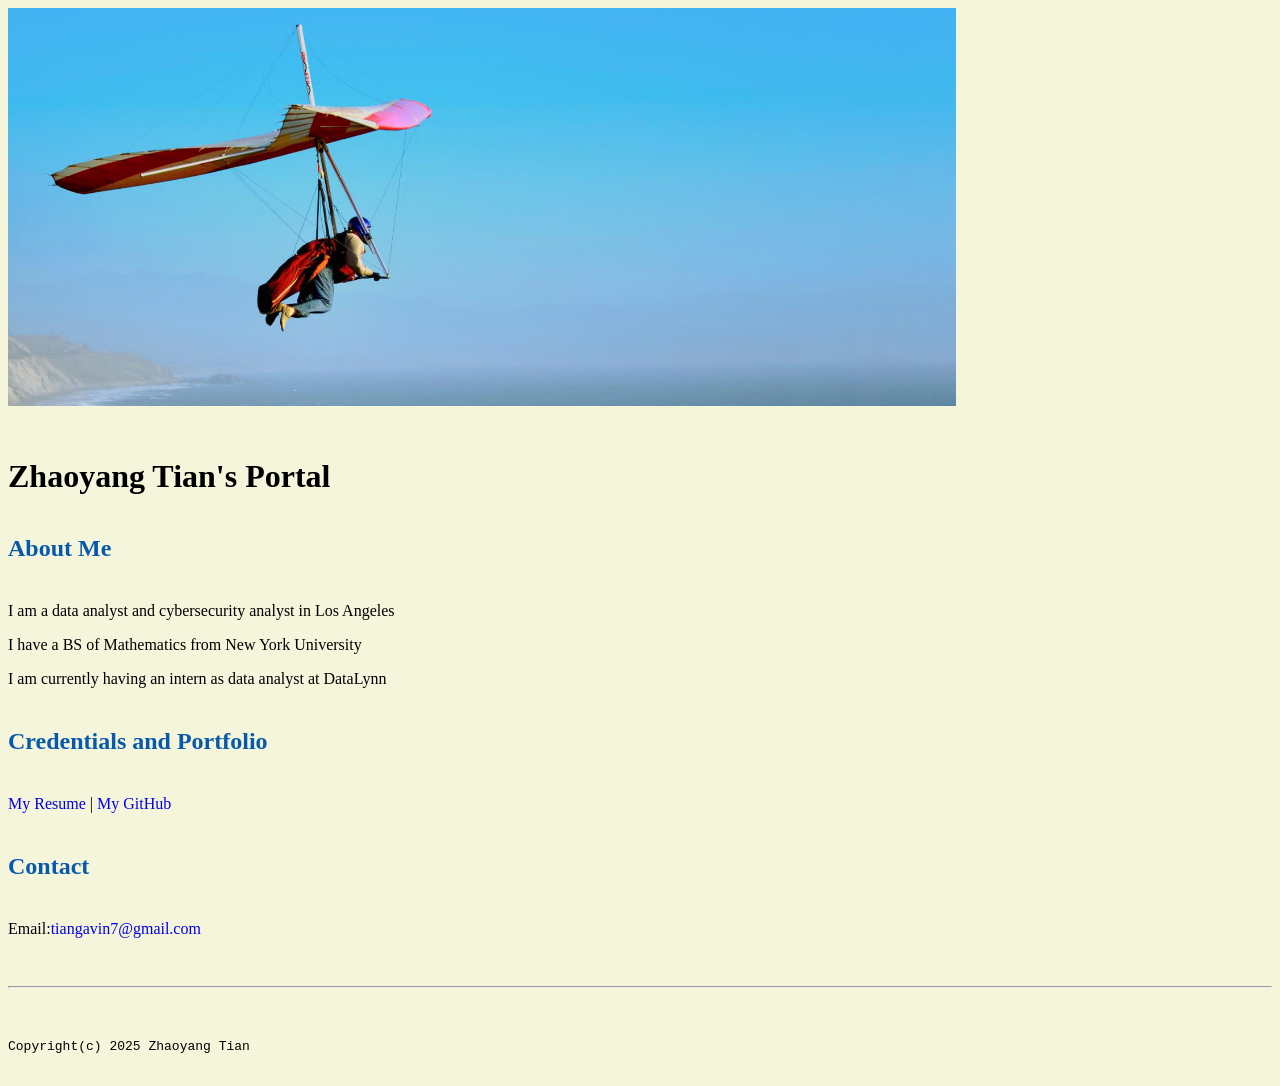
<file: index.html>
<!doctype html>

<!-- this is a comment for human! -->

<html lang="en">

  <header>
    <title>Zhaoyang Tian's Portal</title>
    <link rel="stylesheet" href="css/master.css">
    <link rel="FaviconIcon" href="favicon.ico" type="image/x-icon">
    <link rel="shortcut" href="favicon.ico"type="image/x-icon">
    <meta name="viewport" content="width=device-width initial-scale=1 shrink-to-fit=no">
    <meta name="name" content="Zhaoyang Tian's Portal">
    <meta name="robots" content="noindex, nofollow ">
  </header>

  <body>
    <img src="images/banner.jpg" width="75%" alt="banner">
    <h1>Zhaoyang Tian's Portal</h1>
    <h2>About Me</h2>
    <p>I am a data analyst and cybersecurity analyst in Los Angeles</p>
    <p>I have a BS of Mathematics from New York University</p>
    <p>I am currently having an intern as data analyst at DataLynn</p>
    <h2>Credentials and Portfolio</h2>

    <p><a href="resume.html">My Resume</a> | <a href="http://github.com/Gavin-tian">My GitHub</a></p>
    <h2>Contact</h2>

    <p>Email:<a href="mailto:tiangavin7@gmail.com">tiangavin7@gmail.com</a></p>




  </body>

  <footer>
    <hr>
    <code>Copyright(c) 2025 Zhaoyang Tian</code>
  </footer>

</html>
</file>
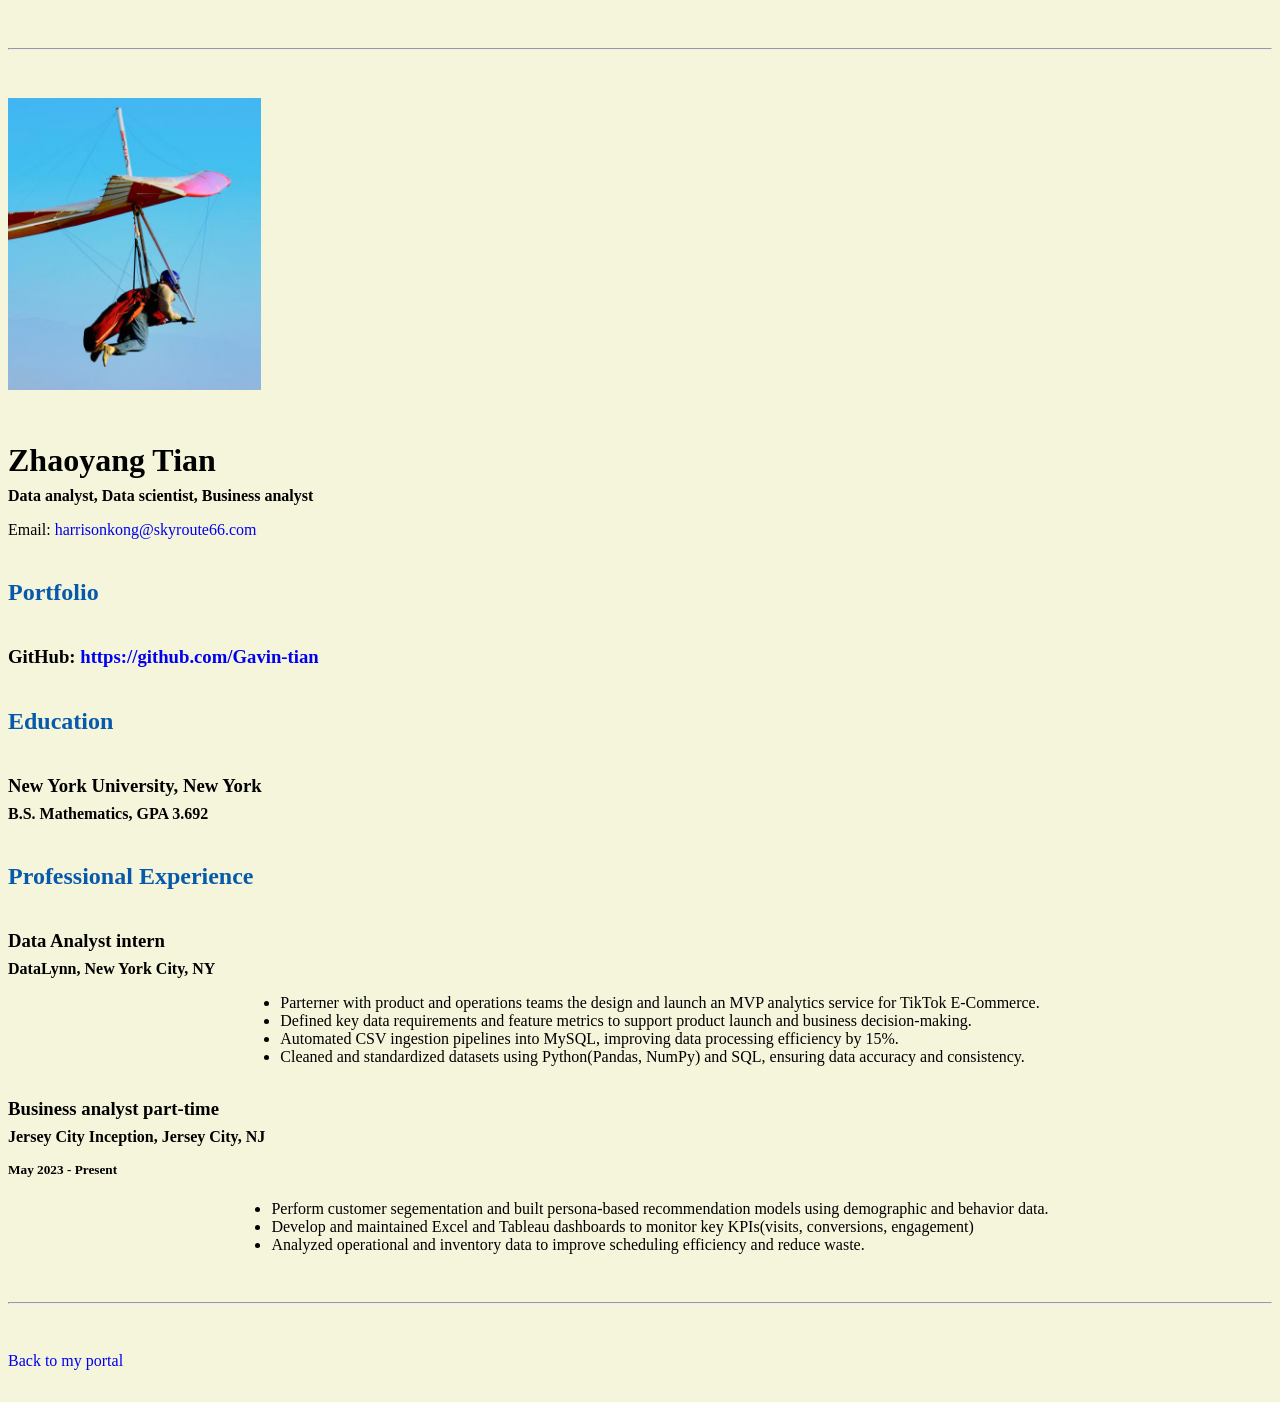
<file: resume.html>
<!doctype html>

<!-- this is a comment for human! -->

<html lang="en">

  <header>
    <title>Zhaoyang tian's Resume</title>
    <link rel="stylesheet" href="css/master.css">
  </header>

  <body>
    <hr>

    <img src="images/headshot.jpg" alt="Harrison Kong's headshot" width="20%">

    <h1>Zhaoyang Tian</h1>
    <h4>Data analyst, Data scientist, Business analyst</h4>

    <p>Email: <a href="tiangavin7@gmail.com" target="_blank">harrisonkong@skyroute66.com</a></p>
    <!-- don't post physical address, personal phone number or other personal information on the web! -->

    <h2>Portfolio</h2>
      <h3>GitHub: <a href="https://github.com/Gavin-tian" target="_blank">https://github.com/Gavin-tian</a></h3>

    <h2>Education</h2>

    <h3>New York University, New York</h3>
    <h4>B.S. Mathematics, GPA 3.692</h4>

    <h2>Professional Experience</h2>

    <h3>Data Analyst intern</h3>
    <h4>DataLynn, New York City, NY</h4>
      <ul>
        <li>Parterner with product and operations teams the design and launch an MVP analytics service for TikTok E-Commerce.</li>
        <li>Defined key data requirements and feature metrics to support product launch and business decision-making.</li>
        <li>Automated CSV ingestion pipelines into MySQL, improving data processing efficiency by 15%.</li>
        <li>Cleaned and standardized datasets using Python(Pandas, NumPy) and SQL, ensuring data accuracy and consistency.</li>
      </ul>

    <h3>Business analyst part-time</h3>
    <h4>Jersey City Inception, Jersey City, NJ</h4>
    <h5>May 2023 - Present</h5>
      <ul>
        <li>Perform customer segementation and built persona-based recommendation models using demographic and behavior data.</li>
        <li>Develop and maintained Excel and Tableau dashboards to monitor key KPIs(visits, conversions, engagement)</li>
        <li>Analyzed operational and inventory data to improve scheduling efficiency and reduce waste.</li>
      </ul>
  </body>

  <footer>
  <hr>
  <p><a href="index.html">Back to my portal</a><p>
  </footer>

</html>
</file>
<file: css/master.css>
/* Cascading stylesheet for the website */

/* Text inside these asterisks and slashes are comments for human */

  a {
    /* set the text color to blue here */
    text-decoration: none; /* This means we do not want hyperlinks to be underlined */
  }

  a:hover {
    /* set the text color to red here */
    text-decoration: none; /* This means we do not want hyperlinks to be underlined */
  }

  body {
    background-color: beige;
    color: black;

    /* set the background color here */
    /* set the text color to black here */
    /* set the font here */
    /* set the text alignment here */
   }

  footer {
    margin-top: 2rem;
    margin-bottom: 2rem;
  }

  h1 {
    margin-bottom: 0.5rem;
    margin-top: 3rem;
   }

  h2 {
    color: #075AAB;
    margin-bottom: 2.5rem;
    margin-top:2.5rem;
    /* set the text color of to #075AAB here */
    /* set both the bottom margin and top margin to 2.5rem here */
   }

  h3 {
    margin-bottom: 0;
    margin-top: 2rem;
  }

  h4 {
    margin-bottom: 1rem;
    margin-top: 0.5rem;
  }

  h5 {
    margin-top: 0.5rem;
  }

  hr {
    margin-bottom: 3rem;
    margin-top: 3rem;
  }

  /* this controls how the bullet points in the resume page looks */
  ul {
    display: table;
    margin: 0 auto;
    text-align: left;
  }
</file>
